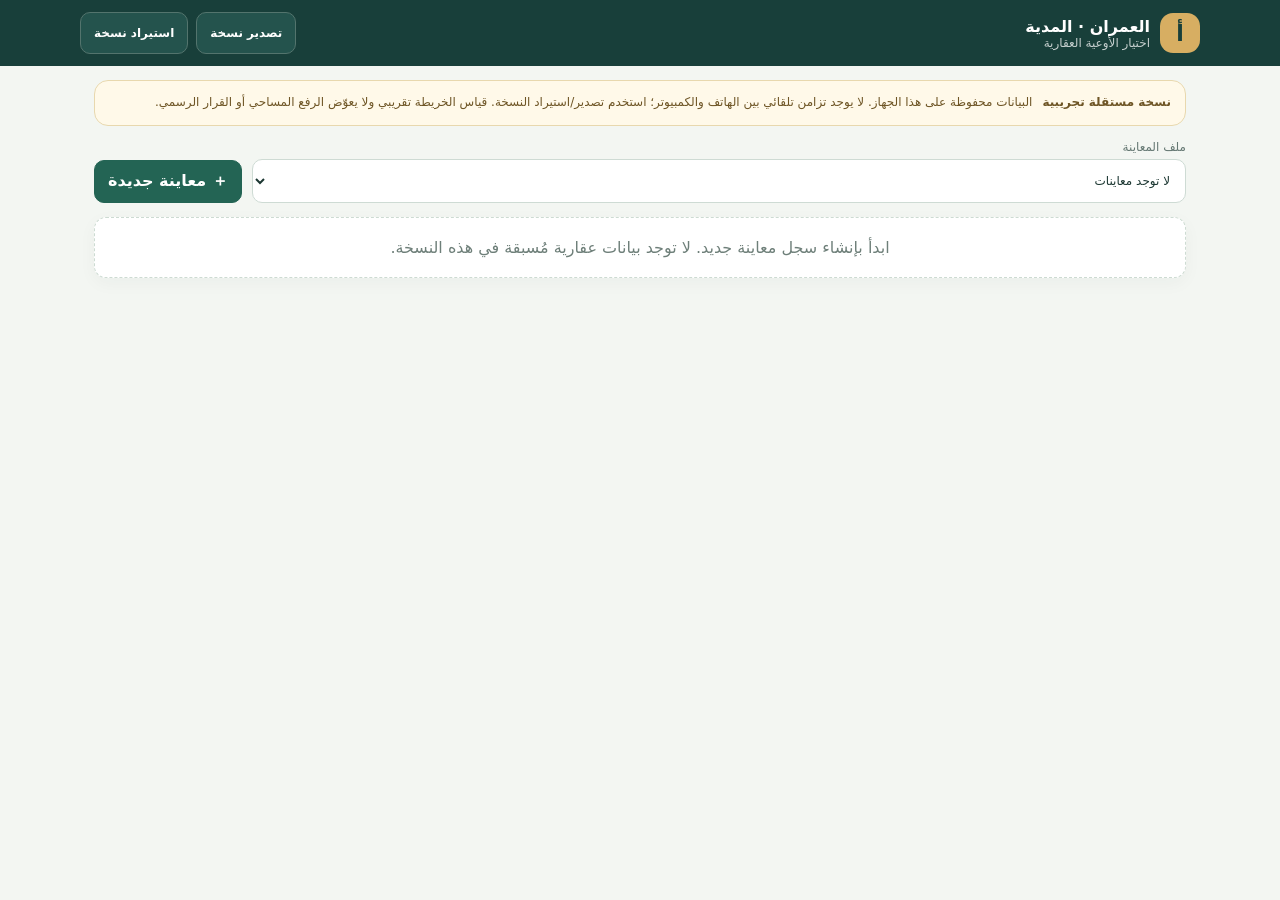
<file: v1-backup/index.html>
<!doctype html>
<html lang="ar" dir="rtl">
<head>
  <meta charset="utf-8"><meta name="viewport" content="width=device-width,initial-scale=1,viewport-fit=cover">
  <meta name="theme-color" content="#183f3a"><meta name="description" content="سجل ميداني تجريبي لاختيار الأوعية العقارية">
  <link rel="manifest" href="manifest.webmanifest"><link rel="stylesheet" href="style.css">
  <link rel="stylesheet" href="vendor/leaflet/leaflet.css">
  <title>اختيار الأوعية العقارية</title>
</head>
<body>
  <header class="top"><div class="brand"><span class="mark">أ</span><div><b>العمران · المدية</b><small>اختيار الأوعية العقارية</small></div></div><div class="top-actions"><button id="exportBtn" class="quiet">تصدير نسخة</button><button id="importBtn" class="quiet">استيراد نسخة</button><input id="importFile" type="file" accept="application/json,.json" hidden></div></header>
  <main>
    <section class="notice"><b>نسخة مستقلة تجريبية</b><span>البيانات محفوظة على هذا الجهاز. لا يوجد تزامن تلقائي بين الهاتف والكمبيوتر؛ استخدم تصدير/استيراد النسخة. قياس الخريطة تقريبي ولا يعوّض الرفع المساحي أو القرار الرسمي.</span></section>
    <section class="toolbar"><label>ملف المعاينة<select id="caseSelect"></select></label><button id="newCase" class="primary">＋ معاينة جديدة</button></section>
    <section id="caseView"></section>
  </main>
  <dialog id="dialog"></dialog><div id="toast" role="status" aria-live="polite"></div>
  <script src="vendor/leaflet/leaflet.js"></script><script src="app.js"></script>
</body></html>
</file>
<file: v1-backup/style.css>
*{box-sizing:border-box}html{font-family:system-ui,-apple-system,"Segoe UI",Arial,sans-serif;color:#17302c;background:#f3f6f2}body{margin:0}button,input,select,textarea{font:inherit}button{cursor:pointer}.top{position:sticky;top:0;z-index:5;background:#183f3a;color:#fff;padding:12px max(16px,calc((100vw - 1120px)/2));display:flex;align-items:center;justify-content:space-between;gap:10px}.brand{display:flex;align-items:center;gap:10px}.brand b,.brand small{display:block}.brand small{font-size:12px;opacity:.75}.mark{display:grid;place-items:center;width:40px;height:40px;border-radius:13px;background:#d7ae62;color:#183f3a;font-size:22px;font-weight:800}.top-actions{display:flex;gap:8px}.quiet,.primary,.secondary,.danger{border:1px solid #cedbd4;border-radius:10px;padding:10px 13px;background:white;color:#183f3a;font-weight:700;min-height:42px}.top .quiet{border-color:#53746d;background:#24534d;color:#fff;font-size:12px}.primary{background:#236454;border-color:#236454;color:white}.danger{background:#fff3ef;color:#9b3828;border-color:#ecc5b9}main{max-width:1120px;padding:14px;margin:auto}.notice{display:flex;gap:10px;align-items:flex-start;padding:12px 14px;border:1px solid #e8d8ae;border-radius:14px;background:#fff9e9;color:#6e5525;font-size:12px;line-height:1.65}.notice b{white-space:nowrap}.toolbar{display:flex;gap:10px;align-items:end;margin:14px 0}.toolbar label{flex:1;display:grid;gap:5px;color:#657873;font-size:12px}.toolbar select,.field input,.field select,.field textarea{width:100%;border:1px solid #cedbd4;border-radius:10px;background:#fff;color:#1c3732;min-height:44px;padding:9px 11px}.card{background:#fff;border:1px solid #dce5df;border-radius:16px;padding:16px;margin-bottom:13px;box-shadow:0 5px 18px #17302c0a}.case-head{display:flex;justify-content:space-between;gap:12px;align-items:start}.eyebrow{font-size:11px;color:#73847f;margin:0 0 5px}.case-head h1{font-size:22px;margin:0}.muted{color:#647671;font-size:13px;line-height:1.7}.stats{display:flex;gap:8px;margin-top:14px}.stat{background:#eef4ef;border-radius:12px;padding:9px 13px;min-width:90px}.stat b,.stat span{display:block}.stat b{font-size:19px}.stat span{font-size:11px;color:#688078}.section-title{display:flex;justify-content:space-between;align-items:end;gap:10px;margin-bottom:10px}.section-title h2{font-size:17px;margin:0}.grid{display:grid;grid-template-columns:repeat(auto-fit,minmax(min(100%,300px),1fr));gap:12px}.parcel{border:1px solid #dce5df;border-radius:15px;padding:14px;background:#fff}.parcel.selected{border-color:#6ca486;box-shadow:inset 0 3px #41805d}.parcel h3{margin:8px 0}.badge{display:inline-block;padding:5px 8px;border-radius:20px;background:#eef4ef;color:#456a59;font-size:11px}.badge.pending{background:#fff3da;color:#7b5b21}.details{display:grid;gap:8px;margin:10px 0}.details div{border-top:1px solid #edf1ee;padding-top:7px}.details small{display:block;color:#73847f}.details p{margin:3px 0;font-size:13px;line-height:1.5}.parcel-photo{width:100%;height:190px;object-fit:contain;border-radius:10px;background:#eef2ef}.actions{display:flex;flex-wrap:wrap;gap:7px;margin-top:10px}.actions button{font-size:12px}.subsection{margin-top:14px}.item{border:1px solid #e3e9e5;border-radius:12px;padding:12px;margin:8px 0}.item small{color:#71827c}.source-img{max-width:100%;max-height:260px;display:block;margin-top:8px;border-radius:9px}.mapbox{display:flex;gap:8px;flex-wrap:wrap;margin:8px 0}.mapbox .secondary{font-size:12px}.measure{border-radius:10px;background:#eef4ef;padding:10px;font-weight:700;color:#286149}.field{display:grid;gap:5px;margin:9px 0;font-size:13px;font-weight:650}.field textarea{min-height:75px;resize:vertical}.field small{font-weight:400;color:#71827c}.formrow{display:grid;grid-template-columns:1fr 1fr;gap:10px}.dialog{border:0;border-radius:18px;padding:0;width:min(680px,calc(100vw - 22px));max-height:92dvh;box-shadow:0 20px 80px #0005}.dialog::backdrop{background:#101b19aa}.dialog-inner{padding:18px;overflow:auto;max-height:92dvh}.dialog-head{display:flex;justify-content:space-between;align-items:start;gap:10px}.dialog-head h2{font-size:19px;margin:0}.close{border:1px solid #d5ded9;border-radius:9px;background:white;width:42px;height:42px;font-size:20px}.dialog-actions{display:flex;justify-content:end;gap:8px;margin-top:14px;padding-top:12px;border-top:1px solid #e6ece8}.map{height:min(55vh,520px);min-height:280px;border-radius:12px;border:1px solid #cbd9d1}.help{font-size:12px;line-height:1.6;color:#63756f}.warn{padding:10px;background:#fff8e8;border-radius:10px;color:#745927;font-size:12px;line-height:1.6}#toast{position:fixed;bottom:16px;left:16px;z-index:10;background:#183f3a;color:white;border-radius:10px;padding:11px 15px;opacity:0;pointer-events:none;transition:opacity .2s}#toast.show{opacity:1}.empty{padding:20px;color:#6e7f79;border:1px dashed #cddbd2;border-radius:12px;text-align:center}.opinion{border-inline-start:4px solid #6c9b7e}.decision{border-inline-start:4px solid #cfaa60}.footer{font-size:11px;color:#70817b;text-align:center;padding:15px}.hidden{display:none!important}@media(max-width:560px){main{padding:10px}.top{padding:10px}.top-actions{gap:5px}.top .quiet{padding:8px;font-size:10px}.toolbar{align-items:stretch}.toolbar .primary{max-width:135px;font-size:11px;padding:8px}.case-head{display:block}.case-head .badge{margin-top:8px}.stats{justify-content:space-between}.stat{flex:1;min-width:0;padding:8px;text-align:center}.formrow{grid-template-columns:1fr}.dialog-inner{padding:14px}.map{height:48vh;min-height:250px}.notice{display:block}.notice b{display:block;margin-bottom:3px}}
</file>
<file: v1-backup/vendor/leaflet/leaflet.css>
/* required styles */

.leaflet-pane,
.leaflet-tile,
.leaflet-marker-icon,
.leaflet-marker-shadow,
.leaflet-tile-container,
.leaflet-pane > svg,
.leaflet-pane > canvas,
.leaflet-zoom-box,
.leaflet-image-layer,
.leaflet-layer {
	position: absolute;
	left: 0;
	top: 0;
	}
.leaflet-container {
	overflow: hidden;
	}
.leaflet-tile,
.leaflet-marker-icon,
.leaflet-marker-shadow {
	-webkit-user-select: none;
	   -moz-user-select: none;
	        user-select: none;
	  -webkit-user-drag: none;
	}
/* Prevents IE11 from highlighting tiles in blue */
.leaflet-tile::selection {
	background: transparent;
}
/* Safari renders non-retina tile on retina better with this, but Chrome is worse */
.leaflet-safari .leaflet-tile {
	image-rendering: -webkit-optimize-contrast;
	}
/* hack that prevents hw layers "stretching" when loading new tiles */
.leaflet-safari .leaflet-tile-container {
	width: 1600px;
	height: 1600px;
	-webkit-transform-origin: 0 0;
	}
.leaflet-marker-icon,
.leaflet-marker-shadow {
	display: block;
	}
/* .leaflet-container svg: reset svg max-width decleration shipped in Joomla! (joomla.org) 3.x */
/* .leaflet-container img: map is broken in FF if you have max-width: 100% on tiles */
.leaflet-container .leaflet-overlay-pane svg {
	max-width: none !important;
	max-height: none !important;
	}
.leaflet-container .leaflet-marker-pane img,
.leaflet-container .leaflet-shadow-pane img,
.leaflet-container .leaflet-tile-pane img,
.leaflet-container img.leaflet-image-layer,
.leaflet-container .leaflet-tile {
	max-width: none !important;
	max-height: none !important;
	width: auto;
	padding: 0;
	}

.leaflet-container img.leaflet-tile {
	/* See: https://bugs.chromium.org/p/chromium/issues/detail?id=600120 */
	mix-blend-mode: plus-lighter;
}

.leaflet-container.leaflet-touch-zoom {
	-ms-touch-action: pan-x pan-y;
	touch-action: pan-x pan-y;
	}
.leaflet-container.leaflet-touch-drag {
	-ms-touch-action: pinch-zoom;
	/* Fallback for FF which doesn't support pinch-zoom */
	touch-action: none;
	touch-action: pinch-zoom;
}
.leaflet-container.leaflet-touch-drag.leaflet-touch-zoom {
	-ms-touch-action: none;
	touch-action: none;
}
.leaflet-container {
	-webkit-tap-highlight-color: transparent;
}
.leaflet-container a {
	-webkit-tap-highlight-color: rgba(51, 181, 229, 0.4);
}
.leaflet-tile {
	filter: inherit;
	visibility: hidden;
	}
.leaflet-tile-loaded {
	visibility: inherit;
	}
.leaflet-zoom-box {
	width: 0;
	height: 0;
	-moz-box-sizing: border-box;
	     box-sizing: border-box;
	z-index: 800;
	}
/* workaround for https://bugzilla.mozilla.org/show_bug.cgi?id=888319 */
.leaflet-overlay-pane svg {
	-moz-user-select: none;
	}

.leaflet-pane         { z-index: 400; }

.leaflet-tile-pane    { z-index: 200; }
.leaflet-overlay-pane { z-index: 400; }
.leaflet-shadow-pane  { z-index: 500; }
.leaflet-marker-pane  { z-index: 600; }
.leaflet-tooltip-pane   { z-index: 650; }
.leaflet-popup-pane   { z-index: 700; }

.leaflet-map-pane canvas { z-index: 100; }
.leaflet-map-pane svg    { z-index: 200; }

.leaflet-vml-shape {
	width: 1px;
	height: 1px;
	}
.lvml {
	behavior: url(#default#VML);
	display: inline-block;
	position: absolute;
	}


/* control positioning */

.leaflet-control {
	position: relative;
	z-index: 800;
	pointer-events: visiblePainted; /* IE 9-10 doesn't have auto */
	pointer-events: auto;
	}
.leaflet-top,
.leaflet-bottom {
	position: absolute;
	z-index: 1000;
	pointer-events: none;
	}
.leaflet-top {
	top: 0;
	}
.leaflet-right {
	right: 0;
	}
.leaflet-bottom {
	bottom: 0;
	}
.leaflet-left {
	left: 0;
	}
.leaflet-control {
	float: left;
	clear: both;
	}
.leaflet-right .leaflet-control {
	float: right;
	}
.leaflet-top .leaflet-control {
	margin-top: 10px;
	}
.leaflet-bottom .leaflet-control {
	margin-bottom: 10px;
	}
.leaflet-left .leaflet-control {
	margin-left: 10px;
	}
.leaflet-right .leaflet-control {
	margin-right: 10px;
	}


/* zoom and fade animations */

.leaflet-fade-anim .leaflet-popup {
	opacity: 0;
	-webkit-transition: opacity 0.2s linear;
	   -moz-transition: opacity 0.2s linear;
	        transition: opacity 0.2s linear;
	}
.leaflet-fade-anim .leaflet-map-pane .leaflet-popup {
	opacity: 1;
	}
.leaflet-zoom-animated {
	-webkit-transform-origin: 0 0;
	    -ms-transform-origin: 0 0;
	        transform-origin: 0 0;
	}
svg.leaflet-zoom-animated {
	will-change: transform;
}

.leaflet-zoom-anim .leaflet-zoom-animated {
	-webkit-transition: -webkit-transform 0.25s cubic-bezier(0,0,0.25,1);
	   -moz-transition:    -moz-transform 0.25s cubic-bezier(0,0,0.25,1);
	        transition:         transform 0.25s cubic-bezier(0,0,0.25,1);
	}
.leaflet-zoom-anim .leaflet-tile,
.leaflet-pan-anim .leaflet-tile {
	-webkit-transition: none;
	   -moz-transition: none;
	        transition: none;
	}

.leaflet-zoom-anim .leaflet-zoom-hide {
	visibility: hidden;
	}


/* cursors */

.leaflet-interactive {
	cursor: pointer;
	}
.leaflet-grab {
	cursor: -webkit-grab;
	cursor:    -moz-grab;
	cursor:         grab;
	}
.leaflet-crosshair,
.leaflet-crosshair .leaflet-interactive {
	cursor: crosshair;
	}
.leaflet-popup-pane,
.leaflet-control {
	cursor: auto;
	}
.leaflet-dragging .leaflet-grab,
.leaflet-dragging .leaflet-grab .leaflet-interactive,
.leaflet-dragging .leaflet-marker-draggable {
	cursor: move;
	cursor: -webkit-grabbing;
	cursor:    -moz-grabbing;
	cursor:         grabbing;
	}

/* marker & overlays interactivity */
.leaflet-marker-icon,
.leaflet-marker-shadow,
.leaflet-image-layer,
.leaflet-pane > svg path,
.leaflet-tile-container {
	pointer-events: none;
	}

.leaflet-marker-icon.leaflet-interactive,
.leaflet-image-layer.leaflet-interactive,
.leaflet-pane > svg path.leaflet-interactive,
svg.leaflet-image-layer.leaflet-interactive path {
	pointer-events: visiblePainted; /* IE 9-10 doesn't have auto */
	pointer-events: auto;
	}

/* visual tweaks */

.leaflet-container {
	background: #ddd;
	outline-offset: 1px;
	}
.leaflet-container a {
	color: #0078A8;
	}
.leaflet-zoom-box {
	border: 2px dotted #38f;
	background: rgba(255,255,255,0.5);
	}


/* general typography */
.leaflet-container {
	font-family: "Helvetica Neue", Arial, Helvetica, sans-serif;
	font-size: 12px;
	font-size: 0.75rem;
	line-height: 1.5;
	}


/* general toolbar styles */

.leaflet-bar {
	box-shadow: 0 1px 5px rgba(0,0,0,0.65);
	border-radius: 4px;
	}
.leaflet-bar a {
	background-color: #fff;
	border-bottom: 1px solid #ccc;
	width: 26px;
	height: 26px;
	line-height: 26px;
	display: block;
	text-align: center;
	text-decoration: none;
	color: black;
	}
.leaflet-bar a,
.leaflet-control-layers-toggle {
	background-position: 50% 50%;
	background-repeat: no-repeat;
	display: block;
	}
.leaflet-bar a:hover,
.leaflet-bar a:focus {
	background-color: #f4f4f4;
	}
.leaflet-bar a:first-child {
	border-top-left-radius: 4px;
	border-top-right-radius: 4px;
	}
.leaflet-bar a:last-child {
	border-bottom-left-radius: 4px;
	border-bottom-right-radius: 4px;
	border-bottom: none;
	}
.leaflet-bar a.leaflet-disabled {
	cursor: default;
	background-color: #f4f4f4;
	color: #bbb;
	}

.leaflet-touch .leaflet-bar a {
	width: 30px;
	height: 30px;
	line-height: 30px;
	}
.leaflet-touch .leaflet-bar a:first-child {
	border-top-left-radius: 2px;
	border-top-right-radius: 2px;
	}
.leaflet-touch .leaflet-bar a:last-child {
	border-bottom-left-radius: 2px;
	border-bottom-right-radius: 2px;
	}

/* zoom control */

.leaflet-control-zoom-in,
.leaflet-control-zoom-out {
	font: bold 18px 'Lucida Console', Monaco, monospace;
	text-indent: 1px;
	}

.leaflet-touch .leaflet-control-zoom-in, .leaflet-touch .leaflet-control-zoom-out  {
	font-size: 22px;
	}


/* layers control */

.leaflet-control-layers {
	box-shadow: 0 1px 5px rgba(0,0,0,0.4);
	background: #fff;
	border-radius: 5px;
	}
.leaflet-control-layers-toggle {
	background-image: url(images/layers.png);
	width: 36px;
	height: 36px;
	}
.leaflet-retina .leaflet-control-layers-toggle {
	background-image: url(images/layers-2x.png);
	background-size: 26px 26px;
	}
.leaflet-touch .leaflet-control-layers-toggle {
	width: 44px;
	height: 44px;
	}
.leaflet-control-layers .leaflet-control-layers-list,
.leaflet-control-layers-expanded .leaflet-control-layers-toggle {
	display: none;
	}
.leaflet-control-layers-expanded .leaflet-control-layers-list {
	display: block;
	position: relative;
	}
.leaflet-control-layers-expanded {
	padding: 6px 10px 6px 6px;
	color: #333;
	background: #fff;
	}
.leaflet-control-layers-scrollbar {
	overflow-y: scroll;
	overflow-x: hidden;
	padding-right: 5px;
	}
.leaflet-control-layers-selector {
	margin-top: 2px;
	position: relative;
	top: 1px;
	}
.leaflet-control-layers label {
	display: block;
	font-size: 13px;
	font-size: 1.08333em;
	}
.leaflet-control-layers-separator {
	height: 0;
	border-top: 1px solid #ddd;
	margin: 5px -10px 5px -6px;
	}

/* Default icon URLs */
.leaflet-default-icon-path { /* used only in path-guessing heuristic, see L.Icon.Default */
	background-image: url(images/marker-icon.png);
	}


/* attribution and scale controls */

.leaflet-container .leaflet-control-attribution {
	background: #fff;
	background: rgba(255, 255, 255, 0.8);
	margin: 0;
	}
.leaflet-control-attribution,
.leaflet-control-scale-line {
	padding: 0 5px;
	color: #333;
	line-height: 1.4;
	}
.leaflet-control-attribution a {
	text-decoration: none;
	}
.leaflet-control-attribution a:hover,
.leaflet-control-attribution a:focus {
	text-decoration: underline;
	}
.leaflet-attribution-flag {
	display: inline !important;
	vertical-align: baseline !important;
	width: 1em;
	height: 0.6669em;
	}
.leaflet-left .leaflet-control-scale {
	margin-left: 5px;
	}
.leaflet-bottom .leaflet-control-scale {
	margin-bottom: 5px;
	}
.leaflet-control-scale-line {
	border: 2px solid #777;
	border-top: none;
	line-height: 1.1;
	padding: 2px 5px 1px;
	white-space: nowrap;
	-moz-box-sizing: border-box;
	     box-sizing: border-box;
	background: rgba(255, 255, 255, 0.8);
	text-shadow: 1px 1px #fff;
	}
.leaflet-control-scale-line:not(:first-child) {
	border-top: 2px solid #777;
	border-bottom: none;
	margin-top: -2px;
	}
.leaflet-control-scale-line:not(:first-child):not(:last-child) {
	border-bottom: 2px solid #777;
	}

.leaflet-touch .leaflet-control-attribution,
.leaflet-touch .leaflet-control-layers,
.leaflet-touch .leaflet-bar {
	box-shadow: none;
	}
.leaflet-touch .leaflet-control-layers,
.leaflet-touch .leaflet-bar {
	border: 2px solid rgba(0,0,0,0.2);
	background-clip: padding-box;
	}


/* popup */

.leaflet-popup {
	position: absolute;
	text-align: center;
	margin-bottom: 20px;
	}
.leaflet-popup-content-wrapper {
	padding: 1px;
	text-align: left;
	border-radius: 12px;
	}
.leaflet-popup-content {
	margin: 13px 24px 13px 20px;
	line-height: 1.3;
	font-size: 13px;
	font-size: 1.08333em;
	min-height: 1px;
	}
.leaflet-popup-content p {
	margin: 17px 0;
	margin: 1.3em 0;
	}
.leaflet-popup-tip-container {
	width: 40px;
	height: 20px;
	position: absolute;
	left: 50%;
	margin-top: -1px;
	margin-left: -20px;
	overflow: hidden;
	pointer-events: none;
	}
.leaflet-popup-tip {
	width: 17px;
	height: 17px;
	padding: 1px;

	margin: -10px auto 0;
	pointer-events: auto;

	-webkit-transform: rotate(45deg);
	   -moz-transform: rotate(45deg);
	    -ms-transform: rotate(45deg);
	        transform: rotate(45deg);
	}
.leaflet-popup-content-wrapper,
.leaflet-popup-tip {
	background: white;
	color: #333;
	box-shadow: 0 3px 14px rgba(0,0,0,0.4);
	}
.leaflet-container a.leaflet-popup-close-button {
	position: absolute;
	top: 0;
	right: 0;
	border: none;
	text-align: center;
	width: 24px;
	height: 24px;
	font: 16px/24px Tahoma, Verdana, sans-serif;
	color: #757575;
	text-decoration: none;
	background: transparent;
	}
.leaflet-container a.leaflet-popup-close-button:hover,
.leaflet-container a.leaflet-popup-close-button:focus {
	color: #585858;
	}
.leaflet-popup-scrolled {
	overflow: auto;
	}

.leaflet-oldie .leaflet-popup-content-wrapper {
	-ms-zoom: 1;
	}
.leaflet-oldie .leaflet-popup-tip {
	width: 24px;
	margin: 0 auto;

	-ms-filter: "progid:DXImageTransform.Microsoft.Matrix(M11=0.70710678, M12=0.70710678, M21=-0.70710678, M22=0.70710678)";
	filter: progid:DXImageTransform.Microsoft.Matrix(M11=0.70710678, M12=0.70710678, M21=-0.70710678, M22=0.70710678);
	}

.leaflet-oldie .leaflet-control-zoom,
.leaflet-oldie .leaflet-control-layers,
.leaflet-oldie .leaflet-popup-content-wrapper,
.leaflet-oldie .leaflet-popup-tip {
	border: 1px solid #999;
	}


/* div icon */

.leaflet-div-icon {
	background: #fff;
	border: 1px solid #666;
	}


/* Tooltip */
/* Base styles for the element that has a tooltip */
.leaflet-tooltip {
	position: absolute;
	padding: 6px;
	background-color: #fff;
	border: 1px solid #fff;
	border-radius: 3px;
	color: #222;
	white-space: nowrap;
	-webkit-user-select: none;
	-moz-user-select: none;
	-ms-user-select: none;
	user-select: none;
	pointer-events: none;
	box-shadow: 0 1px 3px rgba(0,0,0,0.4);
	}
.leaflet-tooltip.leaflet-interactive {
	cursor: pointer;
	pointer-events: auto;
	}
.leaflet-tooltip-top:before,
.leaflet-tooltip-bottom:before,
.leaflet-tooltip-left:before,
.leaflet-tooltip-right:before {
	position: absolute;
	pointer-events: none;
	border: 6px solid transparent;
	background: transparent;
	content: "";
	}

/* Directions */

.leaflet-tooltip-bottom {
	margin-top: 6px;
}
.leaflet-tooltip-top {
	margin-top: -6px;
}
.leaflet-tooltip-bottom:before,
.leaflet-tooltip-top:before {
	left: 50%;
	margin-left: -6px;
	}
.leaflet-tooltip-top:before {
	bottom: 0;
	margin-bottom: -12px;
	border-top-color: #fff;
	}
.leaflet-tooltip-bottom:before {
	top: 0;
	margin-top: -12px;
	margin-left: -6px;
	border-bottom-color: #fff;
	}
.leaflet-tooltip-left {
	margin-left: -6px;
}
.leaflet-tooltip-right {
	margin-left: 6px;
}
.leaflet-tooltip-left:before,
.leaflet-tooltip-right:before {
	top: 50%;
	margin-top: -6px;
	}
.leaflet-tooltip-left:before {
	right: 0;
	margin-right: -12px;
	border-left-color: #fff;
	}
.leaflet-tooltip-right:before {
	left: 0;
	margin-left: -12px;
	border-right-color: #fff;
	}

/* Printing */

@media print {
	/* Prevent printers from removing background-images of controls. */
	.leaflet-control {
		-webkit-print-color-adjust: exact;
		print-color-adjust: exact;
		}
	}
</file>
